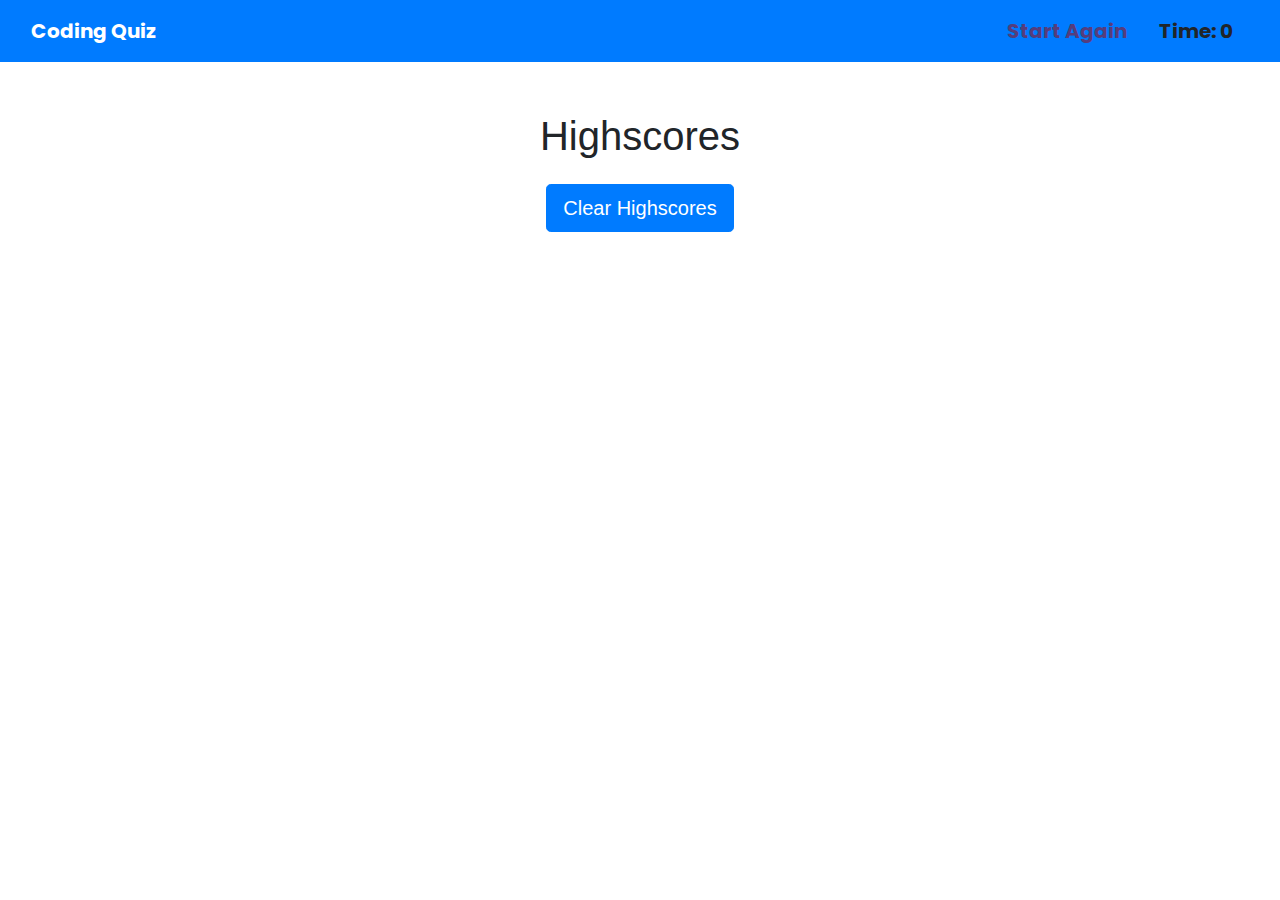
<file: highscores.html>
<!DOCTYPE html>
<html lang="en">
  <head>
    <meta charset="UTF-8" />
    <meta name="viewport" content="width=device-width, initial-scale=1.0" />
    <meta http-equiv="X-UA-Compatible" content="ie=edge" />
    <title>Highscores</title>
    <link rel="stylesheet" href="https://stackpath.bootstrapcdn.com/bootstrap/4.4.1/css/bootstrap.min.css" integrity="sha384-Vkoo8x4CGsO3+Hhxv8T/Q5PaXtkKtu6ug5TOeNV6gBiFeWPGFN9MuhOf23Q9Ifjh" crossorigin="anonymous">
    <link href="https://fonts.googleapis.com/css?family=Marck+Script|Poppins&display=swap" rel="stylesheet">
    <link rel="stylesheet" href="styles.css" />
  </head>

  <body>
    <nav class="navbar navbar-dark bg-primary">
        <div class="container-fluid">
          <a class="navbar-brand" id="nav" href="#">Coding Quiz</a> 
          <ul class="nav justify-content-end">
              <a class="nav-link" id="score" href="index.html">Start Again</a>
              <a class="nav-link" id="timer">Time: <span id="time">0</span></a>
          </ul>
         </div>
    </nav>
    
    <div class="wrapper text-center">
      <h1>Highscores</h1>
      <ol id="highscores"></ol>
      <button class="btn  btn-lg btn-primary" id="clear">Clear Highscores</button>
    </div>

    <script src="scores.js"></script>
  </body>
</html>
</file>
<file: styles.css>
nav {
  font-family: 'Poppins';
  font-weight: bolder;
  font-size: 20px;
}

a {
  color: #563d7c;
  text-decoration: none;
  transition: color 0.1s;
}

h5 {
  font-weight: bold;
}

a:hover {
  color: blue;
}

.questions {
  font-family: "Poppins";
  font-size: 20px;
}

button:hover {
  background-color: blue;
}

.choices button {
  display: block;
}

.choices {
margin-top: 30px;
margin-bottom: 10px;
}

#choices {
  margin-top: 30px;
  margin-bottom: 10px;
  }

input[type="text"] {
  font-size: 100%;
}

ol {
  padding-left: 0px;
  max-height: 400px;
  overflow: auto;
}

li {
  padding: 5px;
  list-style: decimal inside none;
}

.wrapper {
  margin: 50px auto 0 auto;
  max-width: 600px;
}

.hide {
  display: none;
}

.start {
  text-align: center;
}

.scores {
  position: absolute;
  top: 10px;
  left: 10px;
}

.feedback {
  font-family: "Poppins";
  font-style: italic;
  font-size: 120%;
  margin-top: 20px;
  padding-top: 10px;
  color:blue;
  border-top: 2px solid yellow;
}

#end-screen {
  font-family: "Poppins";
  font-size: 20px;
}

.timer {
  float: right;
  top: 10px;
  right: 10px;
}
</file>
